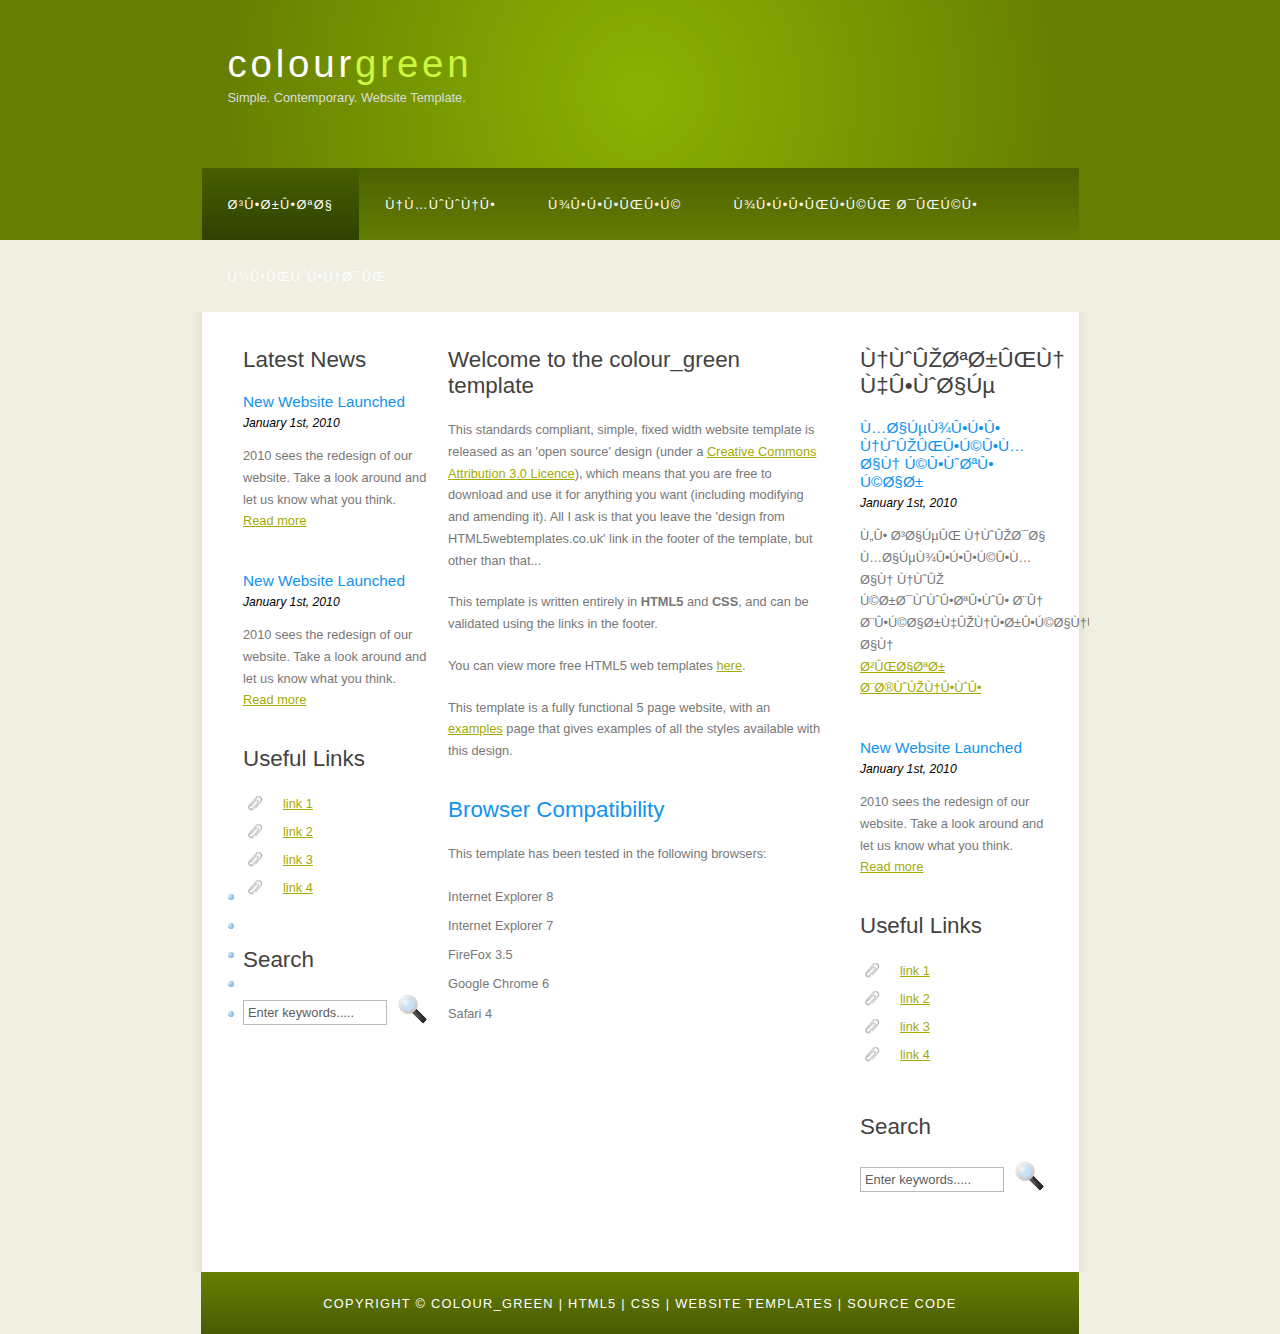
<file: index.html>
<!DOCTYPE HTML>
<html>

<head>
  <title>colour_green</title>
  <meta name="description" content="website description" />
  <meta name="keywords" content="website keywords, website keywords" />
  <meta http-equiv="content-type" content="text/html; charset=windows-1252" />
  <link rel="stylesheet" type="text/css" href="style/style.css" title="style" />
</head>

<body>
  <div id="main">
    <div id="header">
      <div id="logo">
        <div id="logo_text">
          <!-- class="logo_colour", allows you to change the colour of the text -->
          <h1><a href="index.html">colour<span class="logo_colour">green</span></a></h1>
          <h2>Simple. Contemporary. Website Template.</h2>
        </div>
      </div>
      <div id="menubar">
        <ul id="menu">
          <!-- put class="selected" in the li tag for the selected page - to highlight which page you're on -->
          <li class="selected"><a href="index.html">سەرەتا</a></li>
          <li><a href="examples.html">نموونە</a></li>
          <li><a href="page.html">پەڕەیەک</a></li>
          <li><a href="another_page.html">پەڕەیەکی دیکە</a></li>
          <li><a href="contact.html">پەیوەندی</a></li>
        </ul>
      </div>
    </div>
    <div id="site_content">
      
      <div class="sidebar2">
        <!-- insert your sidebar items here -->
        <h3>نوێترین هەواڵ</h3>
        <h4>ماڵپەڕە نوێیەکەمان کەوتە کار</h4>
        <h5>January 1st, 2010</h5>
        <p>لە ساڵی نوێدا ماڵپەڕەکەمان نوێ کردووەتەوە بۆ بەکارهێنەرەکانمان<br /><a href="#">زیاتر بخوێنەوە</a></p>
        <p></p>
        <h4>New Website Launched</h4>
        <h5>January 1st, 2010</h5>
        <p>2010 sees the redesign of our website. Take a look around and let us know what you think.<br /><a href="#">Read more</a></p>
        <h3>Useful Links</h3>
        <ul>
          <li><a href="#">link 1</a></li>
          <li><a href="#">link 2</a></li>
          <li><a href="#">link 3</a></li>
          <li><a href="#">link 4</a></li>
        </ul>
        <h3>Search</h3>
        <form method="post" action="#" id="search_form">
          <p>
            <input class="search" type="text" name="search_field" value="Enter keywords....." />
            <input name="search" type="image" style="border: 0; margin: 0 0 -9px 5px;" src="style/search.png" alt="Search" title="Search" />
                  <p>
          </p>
        </form>
      </div>
      <div class="sidebar">
        <!-- insert your sidebar items here -->
        <h3>Latest News</h3>
        <h4>New Website Launched</h4>
        <h5>January 1st, 2010</h5>
        <p>2010 sees the redesign of our website. Take a look around and let us know what you think.<br /><a href="#">Read more</a></p>
        <p></p>
        <h4>New Website Launched</h4>
        <h5>January 1st, 2010</h5>
        <p>2010 sees the redesign of our website. Take a look around and let us know what you think.<br /><a href="#">Read more</a></p>
        <h3>Useful Links</h3>
        <ul>
          <li><a href="#">link 1</a></li>
          <li><a href="#">link 2</a></li>
          <li><a href="#">link 3</a></li>
          <li><a href="#">link 4</a></li>
        </ul>
        <h3>Search</h3>
        <form method="post" action="#" id="search_form">
          <p>
            <input class="search" type="text" name="search_field" value="Enter keywords....." />
            <input name="search" type="image" style="border: 0; margin: 0 0 -9px 5px;" src="style/search.png" alt="Search" title="Search" />
                  <p>
          </p>
        </form>
      </div>
      <div id="content">
        <!-- insert the page content here -->
        <h1>Welcome to the colour_green template</h1>
        <p>This standards compliant, simple, fixed width website template is released as an 'open source' design (under a <a href="http://creativecommons.org/licenses/by/3.0">Creative Commons Attribution 3.0 Licence</a>), which means that you are free to download and use it for anything you want (including modifying and amending it). All I ask is that you leave the 'design from HTML5webtemplates.co.uk' link in the footer of the template, but other than that...</p>
        <p>This template is written entirely in <strong>HTML5</strong> and <strong>CSS</strong>, and can be validated using the links in the footer.</p>
        <p>You can view more free HTML5 web templates <a href="http://www.html5webtemplates.co.uk">here</a>.</p>
        <p>This template is a fully functional 5 page website, with an <a href="examples.html">examples</a> page that gives examples of all the styles available with this design.</p>
        <h2>Browser Compatibility</h2>
        <p>This template has been tested in the following browsers:</p>
        <ul>
          <li>Internet Explorer 8</li>
          <li>Internet Explorer 7</li>
          <li>FireFox 3.5</li>
          <li>Google Chrome 6</li>
          <li>Safari 4</li>
        </ul>
      </div>
    </div>
    <div id="content_footer"></div>
    <div id="footer">
      Copyright &copy; colour_green | <a href="http://validator.w3.org/check?uri=referer">HTML5</a> | <a href="http://jigsaw.w3.org/css-validator/check/referer">CSS</a> | <a href="http://www.html5webtemplates.co.uk">Website templates</a> | <a href="page.html">Source code</a>
    </div>
  </div>
</body>
</html>
</file>
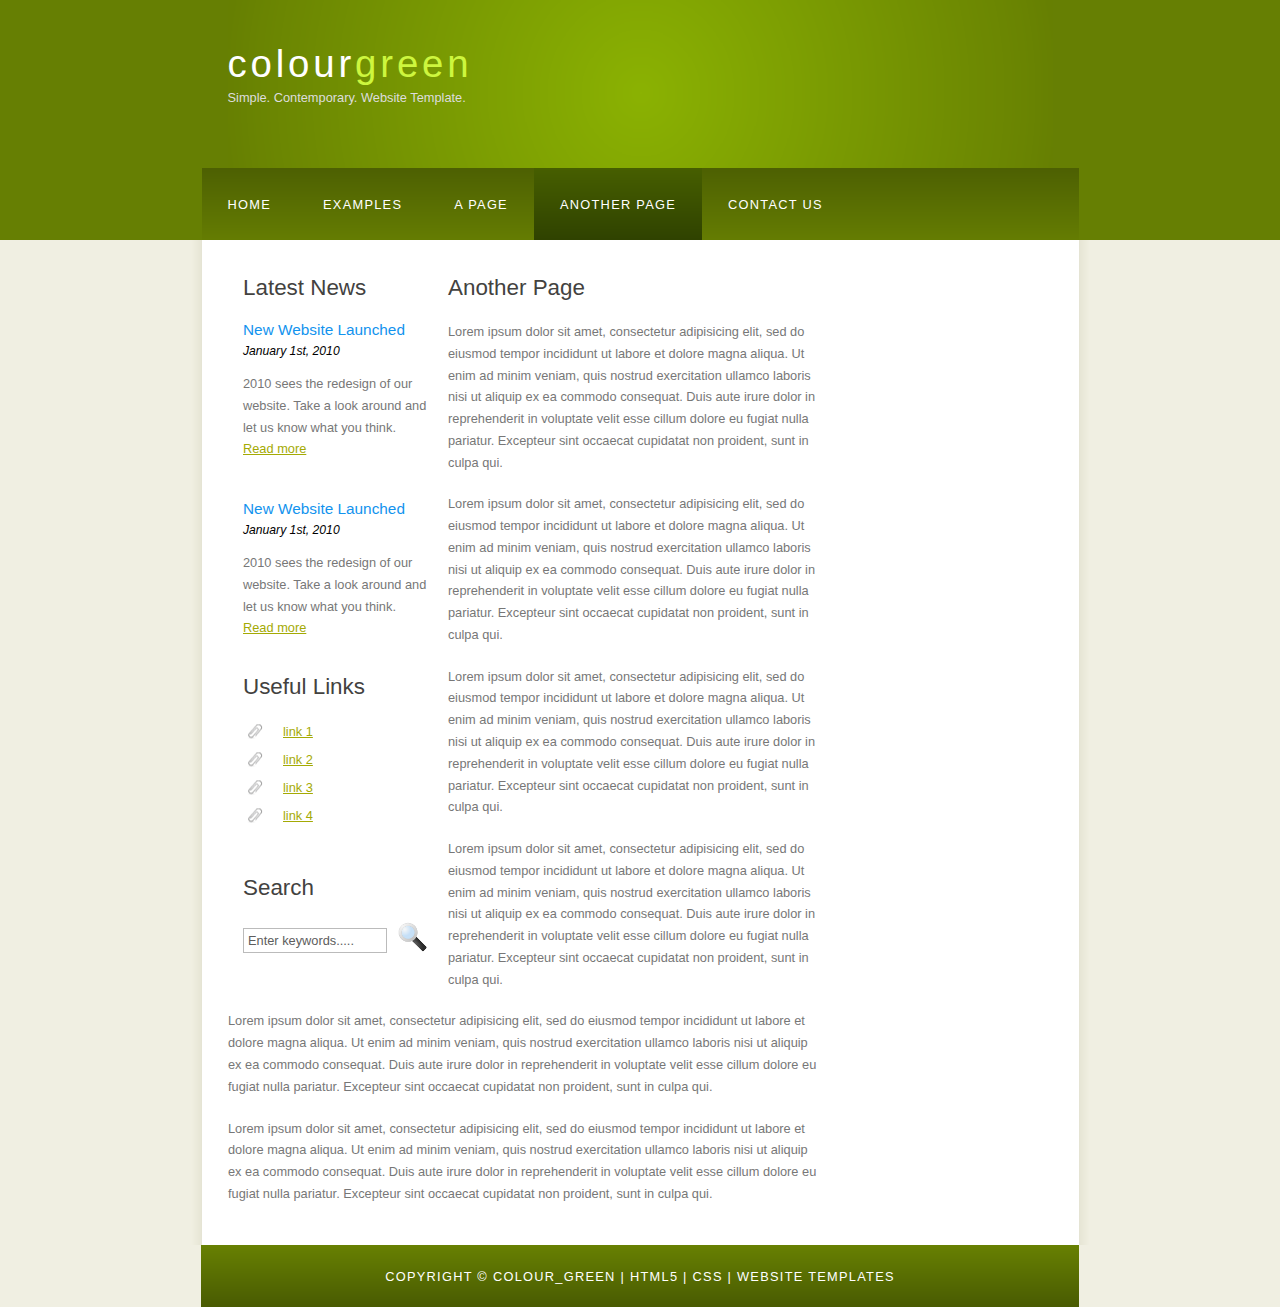
<file: another_page.html>
<!DOCTYPE HTML>
<html>

<head>
  <title>colour_green - another page</title>
  <meta name="description" content="website description" />
  <meta name="keywords" content="website keywords, website keywords" />
  <meta http-equiv="content-type" content="text/html; charset=windows-1252" />
  <link rel="stylesheet" type="text/css" href="style/style.css" title="style" />
</head>

<body>
  <div id="main">
    <div id="header">
      <div id="logo">
        <div id="logo_text">
          <!-- class="logo_colour", allows you to change the colour of the text -->
          <h1><a href="index.html">colour<span class="logo_colour">green</span></a></h1>
          <h2>Simple. Contemporary. Website Template.</h2>
        </div>
      </div>
      <div id="menubar">
        <ul id="menu">
          <!-- put class="selected" in the li tag for the selected page - to highlight which page you're on -->
          <li><a href="index.html">Home</a></li>
          <li><a href="examples.html">Examples</a></li>
          <li><a href="page.html">A Page</a></li>
          <li class="selected"><a href="another_page.html">Another Page</a></li>
          <li><a href="contact.html">Contact Us</a></li>
        </ul>
      </div>
    </div>
    <div id="content_header"></div>
    <div id="site_content">
      <div class="sidebar">
        <!-- insert your sidebar items here -->
        <h3>Latest News</h3>
        <h4>New Website Launched</h4>
        <h5>January 1st, 2010</h5>
        <p>2010 sees the redesign of our website. Take a look around and let us know what you think.<br /><a href="#">Read more</a></p>
        <p></p>
        <h4>New Website Launched</h4>
        <h5>January 1st, 2010</h5>
        <p>2010 sees the redesign of our website. Take a look around and let us know what you think.<br /><a href="#">Read more</a></p>
        <h3>Useful Links</h3>
        <ul>
          <li><a href="#">link 1</a></li>
          <li><a href="#">link 2</a></li>
          <li><a href="#">link 3</a></li>
          <li><a href="#">link 4</a></li>
        </ul>
        <h3>Search</h3>
        <form method="post" action="#" id="search_form">
          <p>
            <input class="search" type="text" name="search_field" value="Enter keywords....." />
            <input name="search" type="image" style="border: 0; margin: 0 0 -9px 5px;" src="style/search.png" alt="Search" title="Search" />
          </p>
        </form>
      </div>
      <div id="content">
        <!-- insert the page content here -->
        <h1>Another Page</h1>
        <p>Lorem ipsum dolor sit amet, consectetur adipisicing elit, sed do eiusmod tempor incididunt ut labore et dolore magna aliqua. Ut enim ad minim veniam, quis nostrud exercitation ullamco laboris nisi ut aliquip ex ea commodo consequat. Duis aute irure dolor in reprehenderit in voluptate velit esse cillum dolore eu fugiat nulla pariatur. Excepteur sint occaecat cupidatat non proident, sunt in culpa qui.</p>
        <p>Lorem ipsum dolor sit amet, consectetur adipisicing elit, sed do eiusmod tempor incididunt ut labore et dolore magna aliqua. Ut enim ad minim veniam, quis nostrud exercitation ullamco laboris nisi ut aliquip ex ea commodo consequat. Duis aute irure dolor in reprehenderit in voluptate velit esse cillum dolore eu fugiat nulla pariatur. Excepteur sint occaecat cupidatat non proident, sunt in culpa qui.</p>
        <p>Lorem ipsum dolor sit amet, consectetur adipisicing elit, sed do eiusmod tempor incididunt ut labore et dolore magna aliqua. Ut enim ad minim veniam, quis nostrud exercitation ullamco laboris nisi ut aliquip ex ea commodo consequat. Duis aute irure dolor in reprehenderit in voluptate velit esse cillum dolore eu fugiat nulla pariatur. Excepteur sint occaecat cupidatat non proident, sunt in culpa qui.</p>
        <p>Lorem ipsum dolor sit amet, consectetur adipisicing elit, sed do eiusmod tempor incididunt ut labore et dolore magna aliqua. Ut enim ad minim veniam, quis nostrud exercitation ullamco laboris nisi ut aliquip ex ea commodo consequat. Duis aute irure dolor in reprehenderit in voluptate velit esse cillum dolore eu fugiat nulla pariatur. Excepteur sint occaecat cupidatat non proident, sunt in culpa qui.</p>
        <p>Lorem ipsum dolor sit amet, consectetur adipisicing elit, sed do eiusmod tempor incididunt ut labore et dolore magna aliqua. Ut enim ad minim veniam, quis nostrud exercitation ullamco laboris nisi ut aliquip ex ea commodo consequat. Duis aute irure dolor in reprehenderit in voluptate velit esse cillum dolore eu fugiat nulla pariatur. Excepteur sint occaecat cupidatat non proident, sunt in culpa qui.</p>
        <p>Lorem ipsum dolor sit amet, consectetur adipisicing elit, sed do eiusmod tempor incididunt ut labore et dolore magna aliqua. Ut enim ad minim veniam, quis nostrud exercitation ullamco laboris nisi ut aliquip ex ea commodo consequat. Duis aute irure dolor in reprehenderit in voluptate velit esse cillum dolore eu fugiat nulla pariatur. Excepteur sint occaecat cupidatat non proident, sunt in culpa qui.</p>
      </div>
    </div>
    <div id="content_footer"></div>
    <div id="footer">
      Copyright &copy; colour_green | <a href="http://validator.w3.org/check?uri=referer">HTML5</a> | <a href="http://jigsaw.w3.org/css-validator/check/referer">CSS</a> | <a href="http://www.html5webtemplates.co.uk">Website templates</a>
    </div>
  </div>
</body>
</html>
</file>
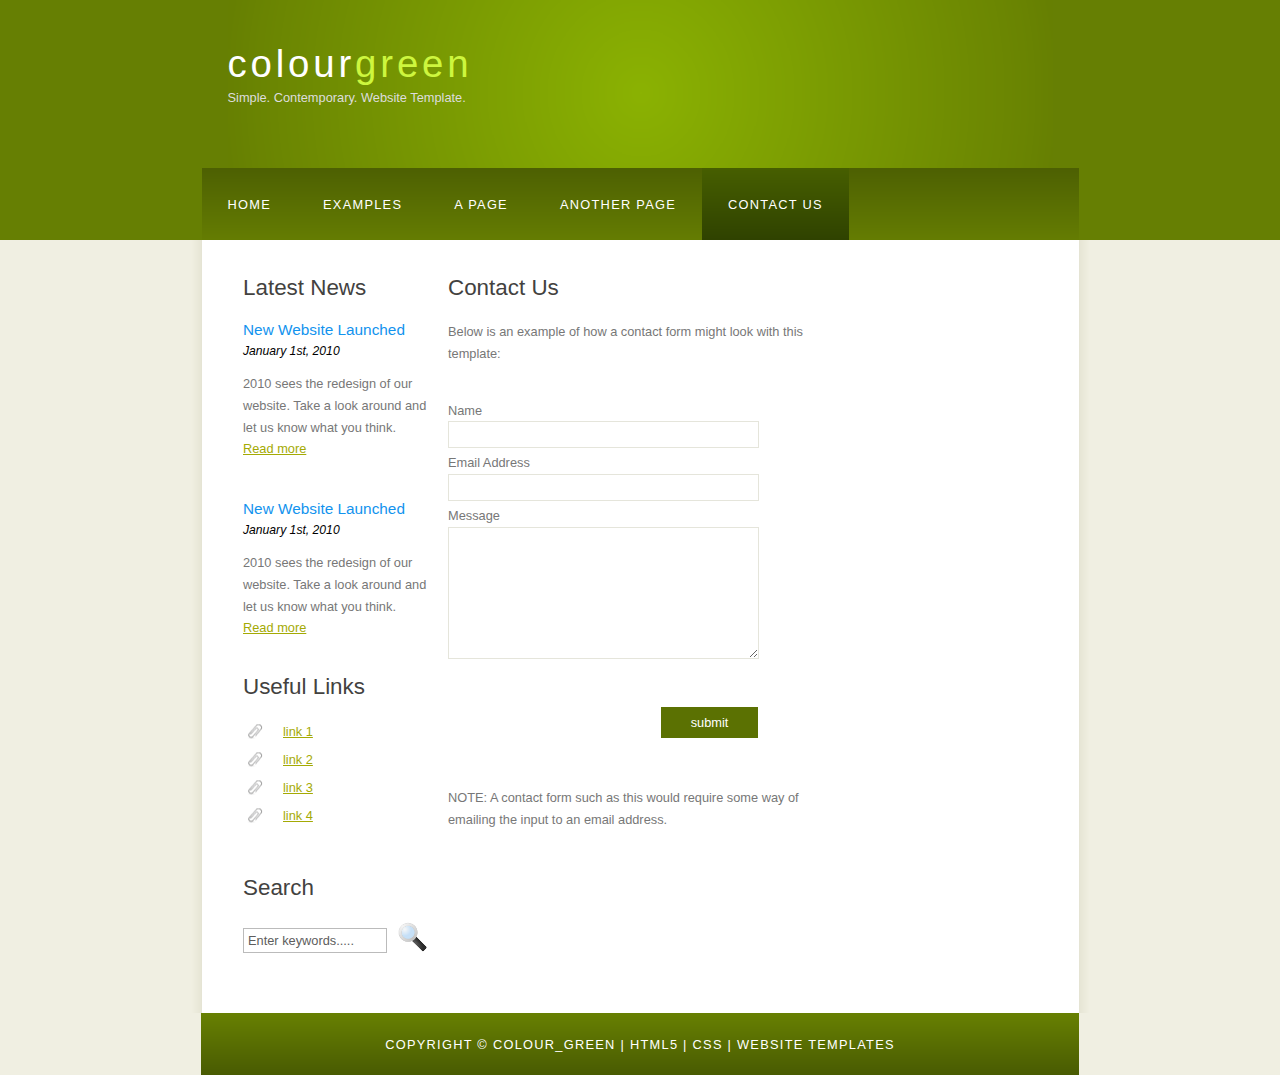
<file: contact.html>
<!DOCTYPE HTML>
<html>

<head>
  <title>colour_green - contact us</title>
  <meta name="description" content="website description" />
  <meta name="keywords" content="website keywords, website keywords" />
  <meta http-equiv="content-type" content="text/html; charset=windows-1252" />
  <link rel="stylesheet" type="text/css" href="style/style.css" title="style" />
</head>

<body>
  <div id="main">
    <div id="header">
      <div id="logo">
        <div id="logo_text">
          <!-- class="logo_colour", allows you to change the colour of the text -->
          <h1><a href="index.html">colour<span class="logo_colour">green</span></a></h1>
          <h2>Simple. Contemporary. Website Template.</h2>
        </div>
      </div>
      <div id="menubar">
        <ul id="menu">
          <!-- put class="selected" in the li tag for the selected page - to highlight which page you're on -->
          <li><a href="index.html">Home</a></li>
          <li><a href="examples.html">Examples</a></li>
          <li><a href="page.html">A Page</a></li>
          <li><a href="another_page.html">Another Page</a></li>
          <li class="selected"><a href="contact.html">Contact Us</a></li>
        </ul>
      </div>
    </div>
    <div id="content_header"></div>
    <div id="site_content">
      <div class="sidebar">
        <!-- insert your sidebar items here -->
        <h3>Latest News</h3>
        <h4>New Website Launched</h4>
        <h5>January 1st, 2010</h5>
        <p>2010 sees the redesign of our website. Take a look around and let us know what you think.<br /><a href="#">Read more</a></p>
        <p></p>
        <h4>New Website Launched</h4>
        <h5>January 1st, 2010</h5>
        <p>2010 sees the redesign of our website. Take a look around and let us know what you think.<br /><a href="#">Read more</a></p>
        <h3>Useful Links</h3>
        <ul>
          <li><a href="#">link 1</a></li>
          <li><a href="#">link 2</a></li>
          <li><a href="#">link 3</a></li>
          <li><a href="#">link 4</a></li>
        </ul>
        <h3>Search</h3>
        <form method="post" action="#" id="search_form">
          <p>
            <input class="search" type="text" name="search_field" value="Enter keywords....." />
            <input name="search" type="image" style="border: 0; margin: 0 0 -9px 5px;" src="style/search.png" alt="Search" title="Search" />
          </p>
        </form>
      </div>
      <div id="content">
        <!-- insert the page content here -->
        <h1>Contact Us</h1>
        <p>Below is an example of how a contact form might look with this template:</p>
        <form action="#" method="post">
          <div class="form_settings">
            <p><span>Name</span><input class="contact" type="text" name="your_name" value="" /></p>
            <p><span>Email Address</span><input class="contact" type="text" name="your_email" value="" /></p>
            <p><span>Message</span><textarea class="contact textarea" rows="8" cols="50" name="your_enquiry"></textarea></p>
            <p style="padding-top: 15px"><span>&nbsp;</span><input class="submit" type="submit" name="contact_submitted" value="submit" /></p>
          </div>
        </form>
        <p><br /><br />NOTE: A contact form such as this would require some way of emailing the input to an email address.</p>
      </div>
    </div>
    <div id="content_footer"></div>
    <div id="footer">
      Copyright &copy; colour_green | <a href="http://validator.w3.org/check?uri=referer">HTML5</a> | <a href="http://jigsaw.w3.org/css-validator/check/referer">CSS</a> | <a href="http://www.html5webtemplates.co.uk">Website templates</a>
    </div>
  </div>
</body>
</html>
</file>
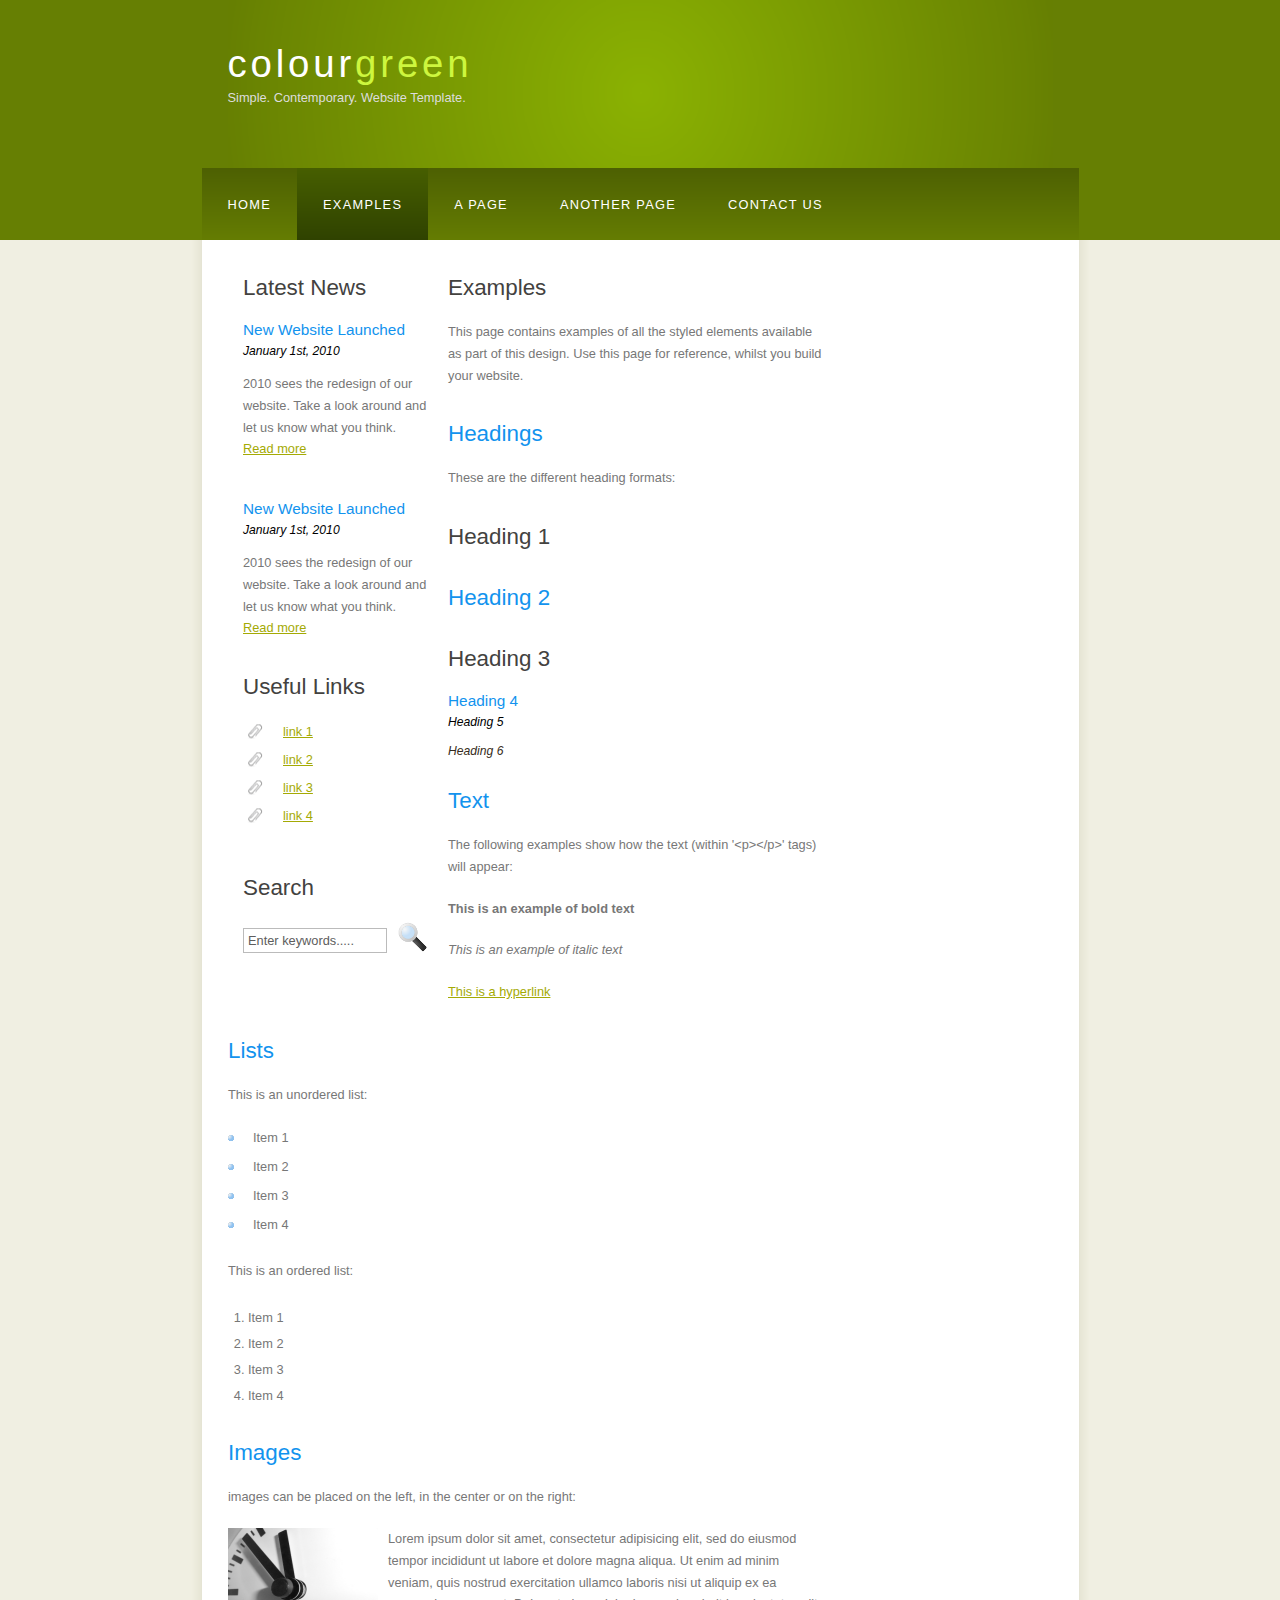
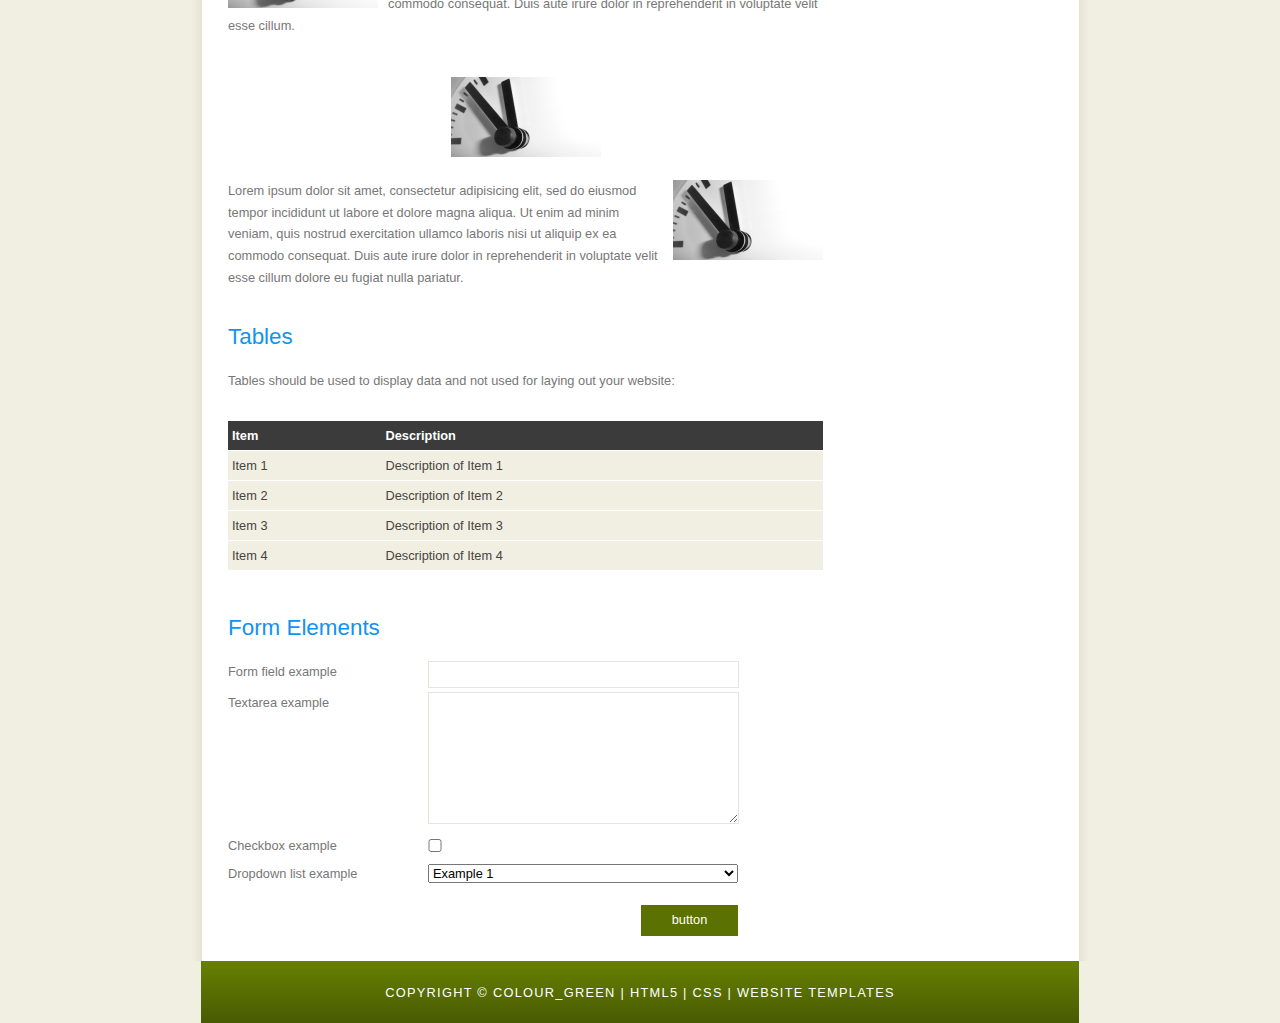
<file: examples.html>
<!DOCTYPE HTML>
<html>

<head>
  <title>colour_green - examples</title>
  <meta name="description" content="website description" />
  <meta name="keywords" content="website keywords, website keywords" />
  <meta http-equiv="content-type" content="text/html; charset=windows-1252" />
  <link rel="stylesheet" type="text/css" href="style/style.css" title="style" />
</head>

<body>
  <div id="main">
    <div id="header">
      <div id="logo">
        <div id="logo_text">
          <!-- class="logo_colour", allows you to change the colour of the text -->
          <h1><a href="index.html">colour<span class="logo_colour">green</span></a></h1>
          <h2>Simple. Contemporary. Website Template.</h2>
        </div>
      </div>
      <div id="menubar">
        <ul id="menu">
          <!-- put class="selected" in the li tag for the selected page - to highlight which page you're on -->
          <li><a href="index.html">Home</a></li>
          <li class="selected"><a href="examples.html">Examples</a></li>
          <li><a href="page.html">A Page</a></li>
          <li><a href="another_page.html">Another Page</a></li>
          <li><a href="contact.html">Contact Us</a></li>
        </ul>
      </div>
    </div>
    <div id="content_header"></div>
    <div id="site_content">
      <div class="sidebar">
        <!-- insert your sidebar items here -->
        <h3>Latest News</h3>
        <h4>New Website Launched</h4>
        <h5>January 1st, 2010</h5>
        <p>2010 sees the redesign of our website. Take a look around and let us know what you think.<br /><a href="#">Read more</a></p>
        <p></p>
        <h4>New Website Launched</h4>
        <h5>January 1st, 2010</h5>
        <p>2010 sees the redesign of our website. Take a look around and let us know what you think.<br /><a href="#">Read more</a></p>
        <h3>Useful Links</h3>
        <ul>
          <li><a href="#">link 1</a></li>
          <li><a href="#">link 2</a></li>
          <li><a href="#">link 3</a></li>
          <li><a href="#">link 4</a></li>
        </ul>
        <h3>Search</h3>
        <form method="post" action="#" id="search_form">
          <p>
            <input class="search" type="text" name="search_field" value="Enter keywords....." />
            <input name="search" type="image" style="border: 0; margin: 0 0 -9px 5px;" src="style/search.png" alt="Search" title="Search" />
          </p>
        </form>
      </div>
      <div id="content">
        <!-- insert the page content here -->
        <h1>Examples</h1>
        <p>This page contains examples of all the styled elements available as part of this design. Use this page for reference, whilst you build your website.</p>
        <h2>Headings</h2>
        <p>These are the different heading formats:</p>
        <h1>Heading 1</h1>
        <h2>Heading 2</h2>
        <h3>Heading 3</h3>
        <h4>Heading 4</h4>
        <h5>Heading 5</h5>
        <h6>Heading 6</h6>
        <h2>Text</h2>
        <p>The following examples show how the text (within '&lt;p&gt;&lt;/p&gt;' tags) will appear:</p>
        <p><strong>This is an example of bold text</strong></p>
        <p><i>This is an example of italic text</i></p>
        <p><a href="#">This is a hyperlink</a></p>
        <h2>Lists</h2>
        <p>This is an unordered list:</p>
        <ul>
          <li>Item 1</li>
          <li>Item 2</li>
          <li>Item 3</li>
          <li>Item 4</li>
        </ul>
        <p>This is an ordered list:</p>
        <ol>
          <li>Item 1</li>
          <li>Item 2</li>
          <li>Item 3</li>
          <li>Item 4</li>
        </ol>
        <h2>Images</h2>
        <p>images can be placed on the left, in the center or on the right:</p>
        <span class="left"><img src="style/graphic.png" alt="example graphic" /></span>
        <p>
          Lorem ipsum dolor sit amet, consectetur adipisicing elit, sed do eiusmod tempor
          incididunt ut labore et dolore magna aliqua. Ut enim ad minim veniam, quis nostrud
          exercitation ullamco laboris nisi ut aliquip ex ea commodo consequat. Duis aute
          irure dolor in reprehenderit in voluptate velit esse cillum.
        </p>
        <span class="center"><img src="style/graphic.png" alt="example graphic" /></span>
        <span class="right"><img src="style/graphic.png" alt="example graphic" /></span>
        <p>
          Lorem ipsum dolor sit amet, consectetur adipisicing elit, sed do eiusmod tempor
          incididunt ut labore et dolore magna aliqua. Ut enim ad minim veniam, quis nostrud
          exercitation ullamco laboris nisi ut aliquip ex ea commodo consequat. Duis aute
          irure dolor in reprehenderit in voluptate velit esse cillum dolore eu fugiat nulla
          pariatur.
        </p>
        <h2>Tables</h2>
        <p>Tables should be used to display data and not used for laying out your website:</p>
        <table style="width:100%; border-spacing:0;">
          <tr><th>Item</th><th>Description</th></tr>
          <tr><td>Item 1</td><td>Description of Item 1</td></tr>
          <tr><td>Item 2</td><td>Description of Item 2</td></tr>
          <tr><td>Item 3</td><td>Description of Item 3</td></tr>
          <tr><td>Item 4</td><td>Description of Item 4</td></tr>
        </table>
        <h2>Form Elements</h2>
        <form action="#" method="post">
          <div class="form_settings">
            <p><span>Form field example</span><input type="text" name="name" value="" /></p>
            <p><span>Textarea example</span><textarea rows="8" cols="50" name="name"></textarea></p>
            <p><span>Checkbox example</span><input class="checkbox" type="checkbox" name="name" value="" /></p>
            <p><span>Dropdown list example</span><select id="id" name="name"><option value="1">Example 1</option><option value="2">Example 2</option></select></p>
            <p style="padding-top: 15px"><span>&nbsp;</span><input class="submit" type="submit" name="name" value="button" /></p>
          </div>
        </form>
      </div>
    </div>
    <div id="content_footer"></div>
    <div id="footer">
      Copyright &copy; colour_green | <a href="http://validator.w3.org/check?uri=referer">HTML5</a> | <a href="http://jigsaw.w3.org/css-validator/check/referer">CSS</a> | <a href="http://www.html5webtemplates.co.uk">Website templates</a>
    </div>
  </div>
</body>
</html>
</file>
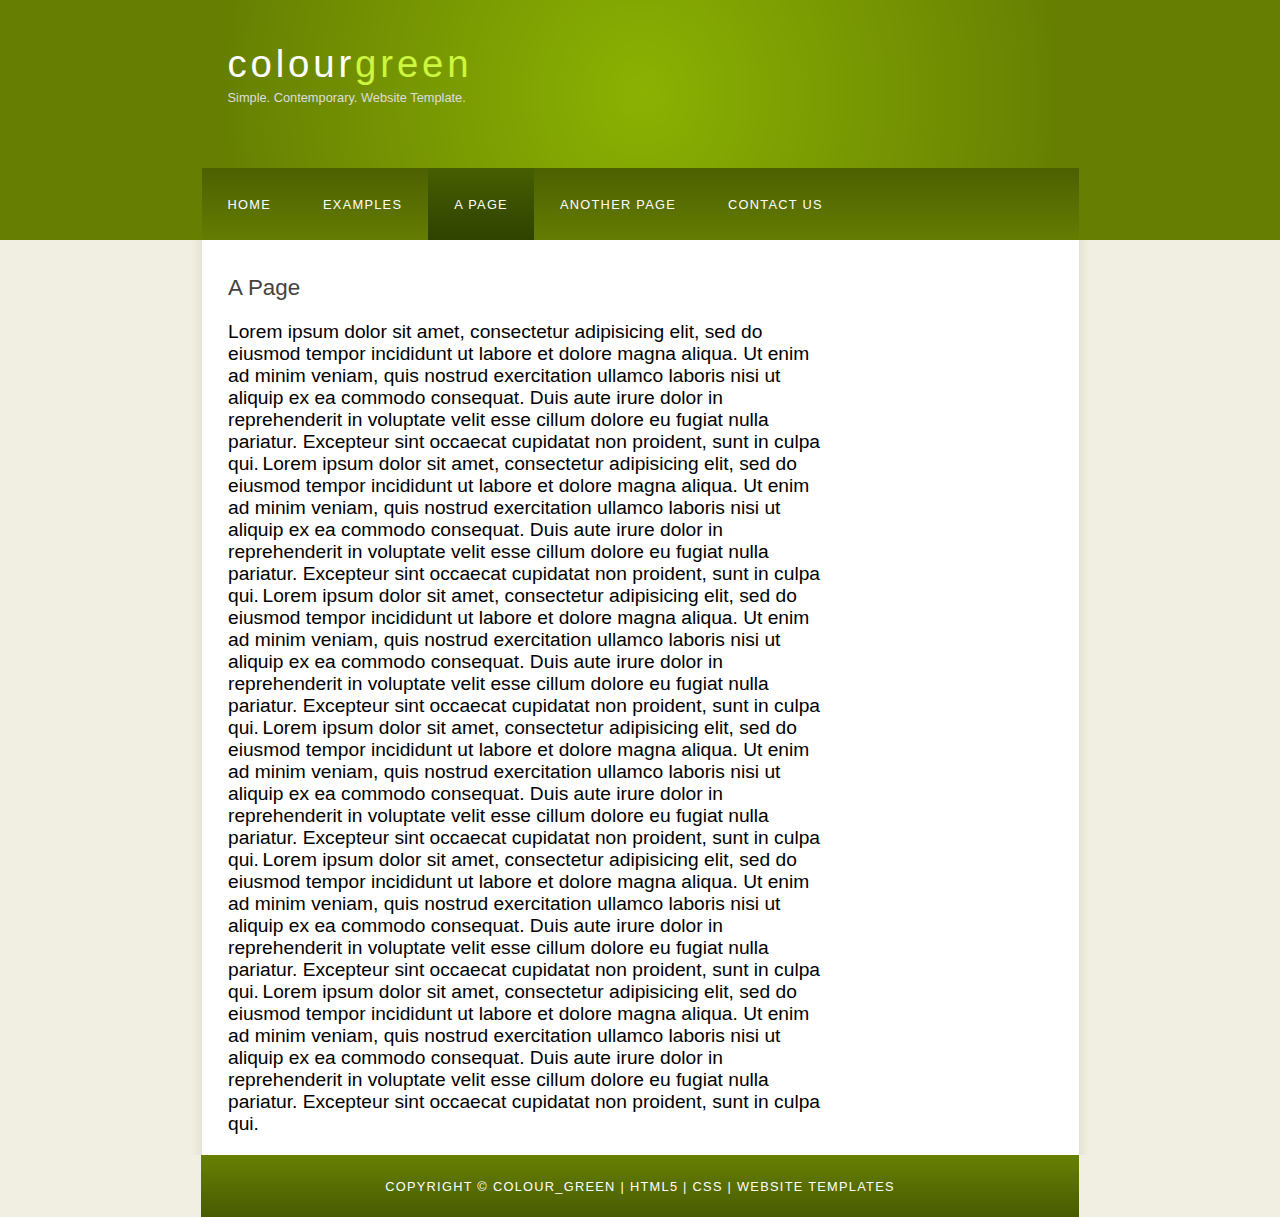
<file: page.html>
<!DOCTYPE HTML>
<html>

<head>
  <title>colour_green - a page</title>
  <meta name="description" content="website description" />
  <meta name="keywords" content="website keywords, website keywords" />
  <meta http-equiv="content-type" content="text/html; charset=windows-1252" />
  <link rel="stylesheet" type="text/css" href="style/style.css" title="style" />
</head>

<body>
  <div id="main">
    <div id="header">
      <div id="logo">
        <div id="logo_text">
          <!-- class="logo_colour", allows you to change the colour of the text -->
          <h1><a href="index.html">colour<span class="logo_colour">green</span></a></h1>
          <h2>Simple. Contemporary. Website Template.</h2>
        </div>
      </div>
      <div id="menubar">
        <ul id="menu">
          <!-- put class="selected" in the li tag for the selected page - to highlight which page you're on -->
          <li><a href="index.html">Home</a></li>
          <li><a href="examples.html">Examples</a></li>
          <li class="selected"><a href="page.html">A Page</a></li>
          <li><a href="another_page.html">Another Page</a></li>
          <li><a href="contact.html">Contact Us</a></li>
        </ul>
      </div>
    </div>
    <div id="content_header"></div>
    <div id="site_content">
      <div id="content">
        <!-- insert the page content here -->
        <h1>A Page</h1>
        
        
<p122>Lorem ipsum dolor sit amet, consectetur adipisicing elit, sed do eiusmod tempor incididunt ut labore et dolore magna aliqua. Ut enim ad minim veniam, quis nostrud exercitation ullamco laboris nisi ut aliquip ex ea commodo consequat. Duis aute irure dolor in reprehenderit in voluptate velit esse cillum dolore eu fugiat nulla pariatur. Excepteur sint occaecat cupidatat non proident, sunt in culpa qui.</p122>
        <p122>Lorem ipsum dolor sit amet, consectetur adipisicing elit, sed do eiusmod tempor incididunt ut labore et dolore magna aliqua. Ut enim ad minim veniam, quis nostrud exercitation ullamco laboris nisi ut aliquip ex ea commodo consequat. Duis aute irure dolor in reprehenderit in voluptate velit esse cillum dolore eu fugiat nulla pariatur. Excepteur sint occaecat cupidatat non proident, sunt in culpa qui.</p122>
        <p122>Lorem ipsum dolor sit amet, consectetur adipisicing elit, sed do eiusmod tempor incididunt ut labore et dolore magna aliqua. Ut enim ad minim veniam, quis nostrud exercitation ullamco laboris nisi ut aliquip ex ea commodo consequat. Duis aute irure dolor in reprehenderit in voluptate velit esse cillum dolore eu fugiat nulla pariatur. Excepteur sint occaecat cupidatat non proident, sunt in culpa qui.</p122>
        <p122>Lorem ipsum dolor sit amet, consectetur adipisicing elit, sed do eiusmod tempor incididunt ut labore et dolore magna aliqua. Ut enim ad minim veniam, quis nostrud exercitation ullamco laboris nisi ut aliquip ex ea commodo consequat. Duis aute irure dolor in reprehenderit in voluptate velit esse cillum dolore eu fugiat nulla pariatur. Excepteur sint occaecat cupidatat non proident, sunt in culpa qui.</p122>
        <p122>Lorem ipsum dolor sit amet, consectetur adipisicing elit, sed do eiusmod tempor incididunt ut labore et dolore magna aliqua. Ut enim ad minim veniam, quis nostrud exercitation ullamco laboris nisi ut aliquip ex ea commodo consequat. Duis aute irure dolor in reprehenderit in voluptate velit esse cillum dolore eu fugiat nulla pariatur. Excepteur sint occaecat cupidatat non proident, sunt in culpa qui.</p122>
        <p122>Lorem ipsum dolor sit amet, consectetur adipisicing elit, sed do eiusmod tempor incididunt ut labore et dolore magna aliqua. Ut enim ad minim veniam, quis nostrud exercitation ullamco laboris nisi ut aliquip ex ea commodo consequat. Duis aute irure dolor in reprehenderit in voluptate velit esse cillum dolore eu fugiat nulla pariatur. Excepteur sint occaecat cupidatat non proident, sunt in culpa qui.</p122>
      </div>
    </div>
    <div id="content_footer"></div>
    <div id="footer">
      Copyright &copy; colour_green | <a href="http://validator.w3.org/check?uri=referer">HTML5</a> | <a href="http://jigsaw.w3.org/css-validator/check/referer">CSS</a> | <a href="http://www.html5webtemplates.co.uk">Website templates</a>
    </div>
  </div>
</body>
</html>
</file>
<file: style/style.css>
html
{ height: 100%;}

*
{ margin: 0;
  padding: 0;}

body
{ font: normal .80em 'trebuchet ms', arial, sans-serif;
  background: #F0EFE2;
  color: #777;}

p
{ padding: 0 0 20px 0;
  line-height: 1.7em;}
p122
{ padding: 0 0 20px 0;
  line-height: 1.7em;
  color: black;
  font: normal 150% 'century gothic' , arial, sans-serif;
}

img
{ border: 0;}

h1, h2, h3, h4, h5, h6 
{ font: normal 175% 'century gothic', arial, sans-serif;
  color: #43423F;
  margin: 0 0 15px 0;
  padding: 15px 0 5px 0;}

h2
{ font: normal 175% 'century gothic', arial, sans-serif;
  color: #1293EE;}

h4, h5, h6
{ margin: 0;
  padding: 0 0 5px 0;
  font: normal 120% arial, sans-serif;
  color: #1293EE;}

h5, h6
{ font: italic 95% arial, sans-serif;
  padding: 0 0 15px 0;
  color: #000;}

h6
{ color: #362C20;}

h122
{ font: normal 175% 'century gothic', arial, sans-serif;
  color: #43423F;
  text-align: center;}

a, a:hover
{ outline: none;
  text-decoration: underline;
  color: #A4AA04;}
  
a:hover
{ text-decoration: none;}

.left
{ float: left;
  width: auto;
  margin-right: 10px;}

.right
{ float: right; 
  width: auto;
  margin-left: 10px;}

.center
{ display: block;
  text-align: center;
  margin: 20px auto;}

blockquote
{ margin: 20px 0; 
  padding: 10px 20px 0 20px;
  border: 1px solid #E5E5DB;
  background: #FFF;}

ul
{ margin: 2px 0 22px 17px;}

ul li
{ list-style-type: circle;
  margin: 0 0 6px 0; 
  padding: 0 0 4px 5px;}

ol
{ margin: 8px 0 22px 20px;}

ol li
{ margin: 0 0 11px 0;}

#main, #logo, #menubar, #site_content, #footer
{ margin-left: auto; 
  margin-right: auto;}

#header
{ background: #667F03;
  height: 240px;}

#logo
{ width: 825px;
  position: relative;
  height: 168px;
  background: #667F03 url(logo.png) no-repeat;}

#logo #logo_text 
{ position: absolute; 
  top: 20px;
  left: 0;}

#logo h1, #logo h2
{ font: normal 300% 'century gothic', arial, sans-serif;
  border-bottom: 0;
  text-transform: none;
  margin: 0;}

#logo_text h1, #logo_text h1 a, #logo_text h1 a:hover 
{ padding: 22px 0 0 0;
  color: #FFF;
  letter-spacing: 0.1em;
  text-decoration: none;}

#logo_text h1 a .logo_colour
{ color: #CDF63E;}

#logo_text h2
{ font-size: 100%;
  padding: 4px 0 0 0;
  color: #DDD;}

#menubar
{ width: 877px;
  height: 72px;
  padding: 0;
  background: #515D25 url(menu.png) repeat-x;} 

ul#menu, ul#menu li
{ float: left;
  margin: 0; 
  padding: 0;}

ul#menu li
{ list-style: none;}

ul#menu li a
{ letter-spacing: 0.1em;
  font: normal 100% 'lucida sans unicode', arial, sans-serif;
  display: block; 
  float: left; 
  height: 37px;
  padding: 29px 26px 6px 26px;
  text-align: center;
  color: #FFF;
  text-transform: uppercase;
  text-decoration: none;
  background: transparent;} 

ul#menu li a:hover, ul#menu li.selected a, ul#menu li.selected a:hover
{ color: #FFF;
  background: #373F1D url(menu_select.png) repeat-x;}

#site_content
{ width: 837px;
  overflow: hidden;
  margin: 0 auto 0 auto;
  padding: 20px 24px 20px 37px;
  background: #FFF url(content.png) repeat-y;} 

.sidebar
{ float: left;
  width: 190px;
  padding: 0 15px 20px 15px;}

.sidebar ul
{ width: 178px; 
  padding: 4px 0 0 0; 
  margin: 4px 0 30px 0;}

.sidebar li
{ list-style: none; 
  padding: 0 0 7px 0; }

.sidebar li a, .sidebar li a:hover
{ padding: 0 0 0 40px;
  display: block;
  background: transparent url(link.png) no-repeat left center;} 

.sidebar li a.selected
{ color: #444;
  text-decoration: none;} 
.sidebar2
{ float: right;
  width: 190px;
  padding: 0 15px 20px 15px;}

.sidebar2 ul
{ width: 178px; 
  padding: 4px 0 0 0; 
  margin: 4px 0 30px 0;}

.sidebar2 li
{ list-style: none; 
  padding: 0 0 7px 0; }

.sidebar2 li a, .sidebar li a:hover
{ padding: 0 0 0 40px;
  display: block;
  background: transparent url(link.png) no-repeat left center;} 

.sidebar2 li a.selected
{ color: #444;
  text-decoration: none;}
#content
{ text-align: left;
  width: 595px;
  padding: 0;}

#content ul
{ margin: 2px 0 22px 0px;}

#content ul li
{ list-style-type: none;
  background: url(bullet.png) no-repeat;
  margin: 0 0 6px 0; 
  padding: 0 0 4px 25px;
  line-height: 1.5em;}

#footer
{ width: 878px;
  font: normal 100% 'lucida sans unicode', arial, sans-serif;
  height: 33px;
  padding: 24px 0 5px 0;
  text-align: center; 
  background: #29425E url(footer.png) repeat-x;
  color: #FFF;
  text-transform: uppercase;
  letter-spacing: 0.1em;}

#footer a
{ color: #FFF;
  text-decoration: none;}

#footer a:hover
{ color: #FFF;
  text-decoration: underline;}

.search
{ color: #5D5D5D; 
  border: 1px solid #BBB; 
  width: 134px; 
  padding: 4px; 
  font: 100% arial, sans-serif;}

#colours
{ height: 0px;
  text-align: right;
  padding: 66px 16px 0px 300px;}
  
.form_settings
{ margin: 15px 0 0 0;}

.form_settings p
{ padding: 0 0 4px 0;}

.form_settings span
{ float: left; 
  width: 200px; 
  text-align: left;}
  
.form_settings input, .form_settings textarea
{ padding: 5px; 
  width: 299px; 
  font: 100% arial; 
  border: 1px solid #E5E5DB; 
  background: #FFF; 
  color: #47433F;}
  
.form_settings .submit
{ font: 100% arial; 
  border: 1px solid; 
  width: 99px; 
  margin: 0 0 0 212px; 
  height: 33px;
  padding: 2px 0 3px 0;
  cursor: pointer; 
  background: #5B7102; 
  color: #FFF;}

.form_settings textarea, .form_settings select
{ font: 100% arial; 
  width: 299px;}

.form_settings select
{ width: 310px;}

.form_settings .checkbox
{ margin: 4px 0; 
  padding: 0; 
  width: 14px;
  border: 0;
  background: none;}

.separator
{ width: 100%;
  height: 0;
  border-top: 1px solid #D9D5CF;
  border-bottom: 1px solid #FFF;
  margin: 0 0 20px 0;}
  
table
{ margin: 10px 0 30px 0;}

table tr th, table tr td
{ background: #3B3B3B;
  color: #FFF;
  padding: 7px 4px;
  text-align: left;}
  
table tr td
{ background: #F0EFE2;
  color: #47433F;
  border-top: 1px solid #FFF;}
</file>
